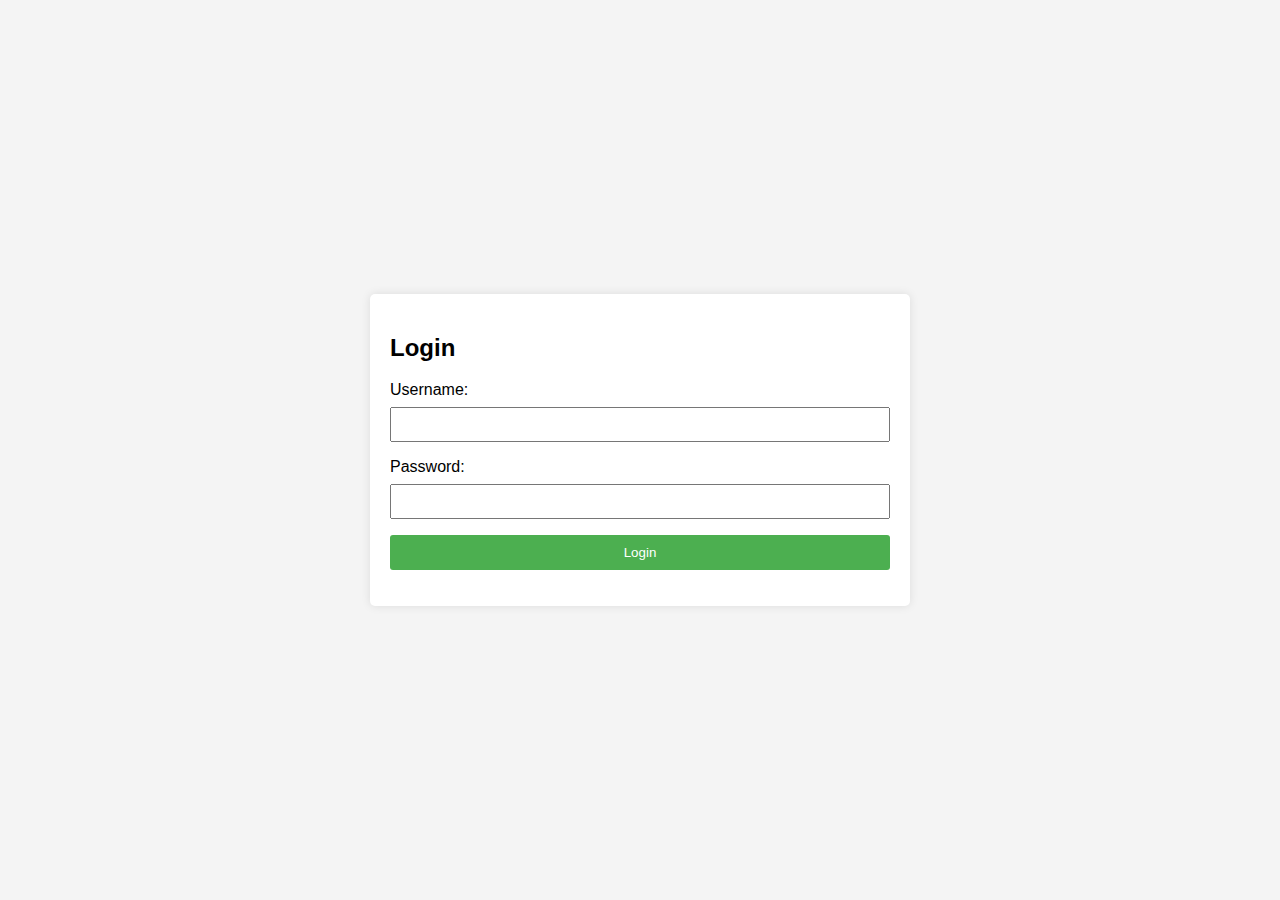
<file: login.html>
<!DOCTYPE html>
<html lang="en">
<head>
    <meta charset="UTF-8">
    <meta name="viewport" content="width=device-width, initial-scale=1.0">
    <link rel="stylesheet" href="login.css">
    <title>Login Page</title>
</head>
<body>
    <div class="login-container">
        <h2>Login</h2>
        <form id="loginForm">
            <label for="username">Username:</label>
            <input type="text" id="username" name="username" required>
            
            <label for="password">Password:</label>
            <input type="password" id="password" name="password" required>
            
            <button type="button" onclick="submitForm()">Login</button>
        </form>
        <p id="error-message" class="error-message"></p>
    </div>

    <script>
        function submitForm() {
          var username = document.getElementById("username").value;
          var password = document.getElementById("password").value;
    
          if (username === "mseckd2709@gmail.com" && password === "123") {
            window.location.assign("admin.html");
            alert("Login successful");
          } else {
            alert("Invalid username or password");
          }
        }
    </script>
</body>
</html>
</file>
<file: login.css>
body {
    font-family: Arial, sans-serif;
    margin: 0;
    display: flex;
    align-items: center;
    justify-content: center;
    height: 100vh;
    background-color: #f4f4f4;
}

.login-container {
    background-color: #fff;
    padding: 20px;
    border-radius: 5px;
    box-shadow: 0 0 10px rgba(0, 0, 0, 0.1);
    width: 500px;
}

form {
    display: flex;
    flex-direction: column;
}

label {
    margin-bottom: 8px;
}

input {
    padding: 8px;
    margin-bottom: 16px;
}

button {
    padding: 10px;
    background-color: #4caf50;
    color: #fff;
    border: none;
    border-radius: 3px;
    cursor: pointer;
}

button:hover {
    background-color: #45a049;
}

.error-message {
    color: #ff0000;
    margin-top: 10px;
}
</file>
